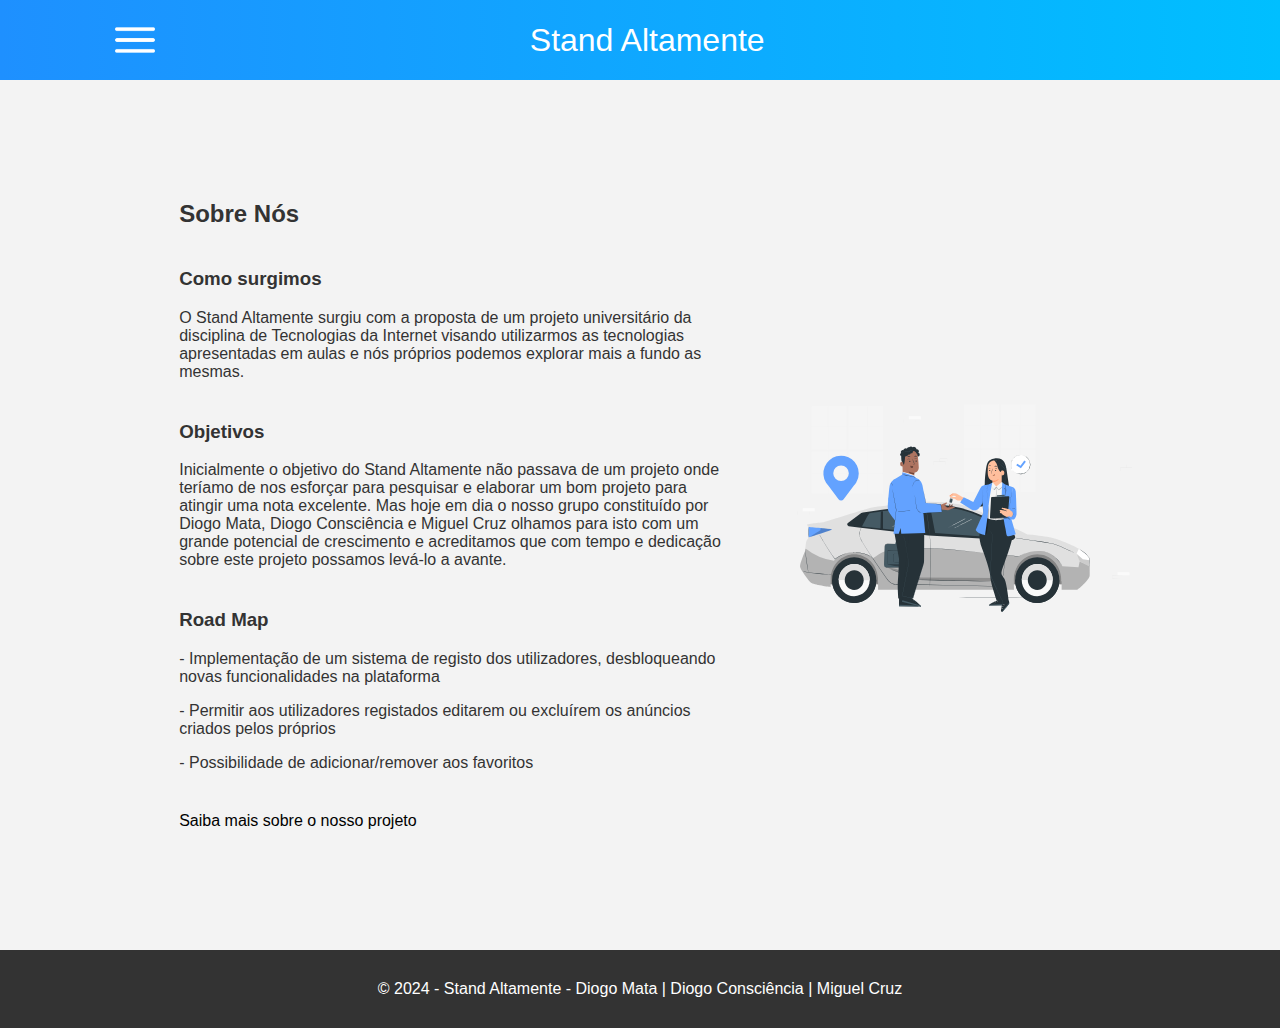
<file: sobreNos.html>
<!-- Este documento apresenta estrutura da página sobre nós.  -->

<!DOCTYPE html>
<html lang="pt">
    <head>
        <meta charset="UTF-8">
        <meta name="viewport" content="width=device-width, initial-scale=1.0">
        <meta name="description" content="Página sobre o Stand">
        <meta name="keywords" content="Stand Altamente, anúncios de veículos, venda de carros, pesquisa de veículos">
        <meta name="author" content="Diogo Mata, Diogo Consciência, Miguel Cruz">
        <meta name="robots" content="">
        <title>Sobre Nós</title>
        <link rel="stylesheet" href="style.css">
        <link rel="icon" href="assets/logo.jpg">
        <meta property="og:title" content="Sobre Nós - Stand Altamente">
        <meta property="og:description" content="Pesquise e venda veículos facilmente no Stand Altamente.">
        <meta property="og:image" content="assets/logo.jpg">
    </head>
<body>
    <!-- Cabeçalho da página com uma imagem que funciona como botão de menu e um link para a página inicial -->
    <header>
        <img id="menu-bar" src="assets/menu-aberto (1).png " alt="icon menu">
        <a href="index.html">Stand Altamente</a>
    </header>
    
    <!-- Menu de navegação com links para a página inicial e para a página de criação de anúncio -->
    <div class="menu" id="menu">
        <a href="index.html">Página Inicial</a>
        <a href="favoritos.html">Favoritos</a> <!-- Link para a página inicial -->
        <a href="criarAnuncio.html">Criar Anúncio</a>
        <a href="sobreNos.html">Sobre Nós</a>
    </div>

    <!-- Container principal com o conteúdo da página -->
    <div class="sobre-nos">
        
        <div class="sobre-nos-conteudo">
            <h2>Sobre Nós</h2>
            <article>
                <h3>Como surgimos</h3>
                <p>O Stand Altamente surgiu com a proposta de um projeto universitário da disciplina de Tecnologias da Internet visando utilizarmos as 
                    tecnologias apresentadas em aulas e nós próprios podemos explorar mais a fundo as mesmas.
                </p>
            </article>        
            <article>
                <h3>Objetivos</h3>
                <p>Inicialmente o objetivo do Stand Altamente não passava de um projeto onde teríamo de nos esforçar para pesquisar e elaborar um bom projeto para atingir 
                    uma nota excelente. Mas hoje em dia o nosso grupo constituído por Diogo Mata, Diogo Consciência e Miguel Cruz olhamos para isto com um grande 
                    potencial de crescimento e acreditamos que com tempo e dedicação sobre este projeto possamos levá-lo a avante.
                </p>
            </article>
            <article>
                <h3>Road Map</h3>
                <p>- Implementação de um sistema de registo dos utilizadores, desbloqueando novas funcionalidades na plataforma</p>
                <p>- Permitir aos utilizadores registados editarem ou excluírem os anúncios criados pelos próprios</p>
                <p>- Possibilidade de adicionar/remover aos favoritos</p>
            </article>  
            <article>
                <a href="https://github.com/DiogoMata77/Apresenta-o-Stand">Saiba mais sobre o nosso projeto</a>
            </article>
        </div>
        <div class="sobre-nos-imagem">
            <img src="assets/Car rental-pana.svg" alt="Ilustração"/>
        </div>
        
    </div>

    <footer>
        &copy; 2024 - Stand Altamente - Diogo Mata | Diogo Consciência | Miguel Cruz
    </footer>

    <script src="automoveis.js"></script> <!-- Script para manipulação dos dados dos veículos -->
    <script src="script.js"></script> <!-- Script para visualizaçao de dados, pesquisa, menu lateral, pagina principal -->
</body>
</html>
</file>
<file: style.css>
@media only screen and (max-width: 1200px) {
    header img{
        width: 30px;
    }
}

*{
    font-family: Arial, Helvetica, sans-serif;
}

html, body{
    height: 100%;
    width: 100%;
    margin: 0;
    display: flex;
    flex-direction: column;
}

body {
    font-family: Arial, sans-serif;
    margin: 0;
    padding: 0;
    background-color: rgb(243, 243, 243);
    color: #333;
    height: 100%;
}

header {
    background: linear-gradient(90deg, #1e90ff, #00bfff);
    color: white;
    padding: 20px 0;
    text-align: center;
    font-size: 2rem;
    display: flex;
    align-items: center;
    justify-content: space-between;
}

header img {
    cursor: pointer;
    width: 40px;
    height: auto;
    margin-left: 9%;
}

header a{
    cursor: pointer;
    color: white;
    text-decoration: none;
    flex-grow: 1; 
    text-align: center;  
    margin-right: 11%;
}  

.container {
    padding: 20px 14%;
    flex:1;
}


/* Pagina de detalhes */

.sobre-nos{
    display: flex;
    padding: 100px 14%;
    flex:1;
}

.sobre-nos-conteudo{
    width: 60%;
}

.sobre-nos-conteudo a{
    text-decoration: none;
    color: black;
}

.sobre-nos-conteudo article{
    margin-top: 40px;
}

.sobre-nos-imagem{
    width: 40%;
    display: flex;
    justify-content: center;
    align-items: center;
    
}

.sobre-nos-imagem img{
    width: 100%;
    height: 500px;
    margin-left: 100px;
}

@media only screen and (max-width: 1200px) {
    .sobre-nos-imagem{
        display: none;
    }

    .sobre-nos-conteudo{
        width: 100%;
    }
}

/* Pagina de detalhes */

.container-detalhes{
    padding: 20px 18%;
    flex:1;
}

.grid {
    display: grid;
    grid-template-columns: repeat(auto-fit, minmax(300px, 1fr));
    gap: 20px;
}

.card {
    background: white;
    border: 1px solid #ddd;
    border-radius: 8px;
    box-shadow: 0 4px 6px rgba(0, 0, 0, 0.1);
    overflow: hidden;
    text-align: center;
}

.card img {
    width: 100%;
    height: 200px;
    object-fit: cover;
}

.card h3 {
    margin: 10px 0;
    font-size: 1.5rem;
}

.card p {
    padding: 0 15px;
    margin-bottom: 15px;
}

.botao-detalhe{
    background: linear-gradient(90deg, #1e90ff, #00bfff);
    color: white;
    margin-bottom: 17px;
    border: none;
    border-radius: 5px;
    font-size: 22px;
    padding: 15px;
    cursor: pointer;
}

.botao-detalhe:hover{
    background: linear-gradient(90deg, #0154a7, #3c9eff);
    transition: left 0.5s;
}

.botao-recuar{
    background: linear-gradient(90deg, #ef0010, #ff5a5a);
    color: white;
    margin-bottom: 5px;
    margin-top: 3px;
    border: none;
    border-radius: 5px;
    font-size: 22px;
    padding: 10px;
    cursor: pointer;
}

.botao-recuar:hover{
    background: linear-gradient(90deg, #860101, #ff0000);
    transition: left 0.5s;
}

.display-car{
    display: flex;
}
.imagens-carros{
    width: 70%;
}

.conteudo{
    width: 30%;
    padding: 30px 50px;
}
.nome{
    display: flex;
    align-items: baseline;
}
.area-descricao{
    width: 90%;
    padding: 0;
    margin: 45px 20px 10px 20px;
}

body {
    font-family: Arial, sans-serif;
    margin: 0;
    /* background-image: url('./assets/showroom.jpg'); */
    background-size: cover;
    background-position: center;
    background-repeat: no-repeat;
    background-attachment: fixed;
}

.menu {
    width: 250px;
    height: 100%;
    background-color: #333;
    position: fixed; /* This ensures the menu stays in place */
    top: 0; /* Aligns the menu to the top of the page */
    left: -260px; /* Keep the menu aligned to the left */
    transition: left 0.3s;
    padding-top: 20px;
    border-right: 5px solid #1e90ff;
    z-index: 1000; /* Ensures the menu stays above other content */
}
.menu a {
    display: block;
    color: white;
    padding: 10px;
    text-decoration: none;
}
.menu a:hover {
    background-color: #4b4a4a;
    transition: left 0.3s;
}
.open-menu {
    left: 0;
}
.area-de-pesquisa {
    width: 100%;
    display: flex;
    align-items: center;
    justify-content: space-between;
    margin: 30px 0 30px  0;
    
}
.area-de-pesquisa input{
    width: 80%;
    height: 25px;
    padding: 10px;
    border: none;
    border-radius: 7px;
    background: #e0e0e0;
}

.areaDados{
    display: grid;
    text-align: left;
    padding: 0 5%;
    text-align: center;
}

.botoes-area-contactos{
    display: grid;
    width: 100%;
}

.botoes-area-contactos button{
    width: 100%;
}

.botoes{
    cursor: pointer;
    width: auto;
    height: 100%;
    background: linear-gradient(90deg, #1e90ff, #00bfff);
    color: white;
    border: none;
    border-radius: 5px;
    font-size: 22px;
    padding: 10px 20px;
}

.botoes:hover{
    background: linear-gradient(90deg, #0154a7, #3c9eff);
    transition: left 0.5s;
}

.formulario{
    background-color: white;
    border-radius: 5px;
    display: grid;
    margin: 5% 30%;
    height: 100%;
    padding: 3% 10%;
    align-content: space-between;
    text-align: center;
    box-shadow: 10px 10px 5px 12px lightblue;
}

.formulario textarea, input, select {
    border-radius: 5px;
    width: 100%;
    border: 1px solid #7d7d7d;
    padding: 3px;
}

.formulario #email{
    margin-top: 10px;
}

.formulario  input,select{
    height: 35px;
}

.formulario textarea{
    height: 150px;
    margin-top: 10px;
}

.formulario-criar{
    background-color: white;
    border-radius: 5px;
    display: grid;
    margin: 5% 22%;
    height: 100%;
    padding: 3% 8%;
    align-content: space-between;
    text-align: center;
    box-shadow: 10px 10px 5px 12px lightblue;
    border: none;
}

.formulario-criar textarea, input, select{
    border-radius: 5px;
    width: 100%;
    border: 1px solid #7d7d7d;
    padding: 3px;
}

.formulario-criar  input,select{
    height: 35px;
    margin-bottom: 3px;
}

.formulario-criar textarea{
    height: 150px;
    margin-bottom: 3px
}

@media only screen and (max-width: 1200px) {
    
    .formulario-criar, .formulario{
        margin: 5%;
    }

    .container {
        padding: 20px 3%;
        flex:1;
    }
}

#googleMap{
    width:100%;
    height:400px;
    margin-top: 20px;
}

.zona-favoritos{
    display: flex;
    justify-content: end;
}

.zona-favoritos img{
    width:30px;
    cursor: pointer;
}

footer {
    background: #333;
    bottom: 0;
    width: 100%;
    color: white;
    text-align: center;
    padding: 30px 0;
    margin-top: 20px;
    position: relative;
}
</file>
